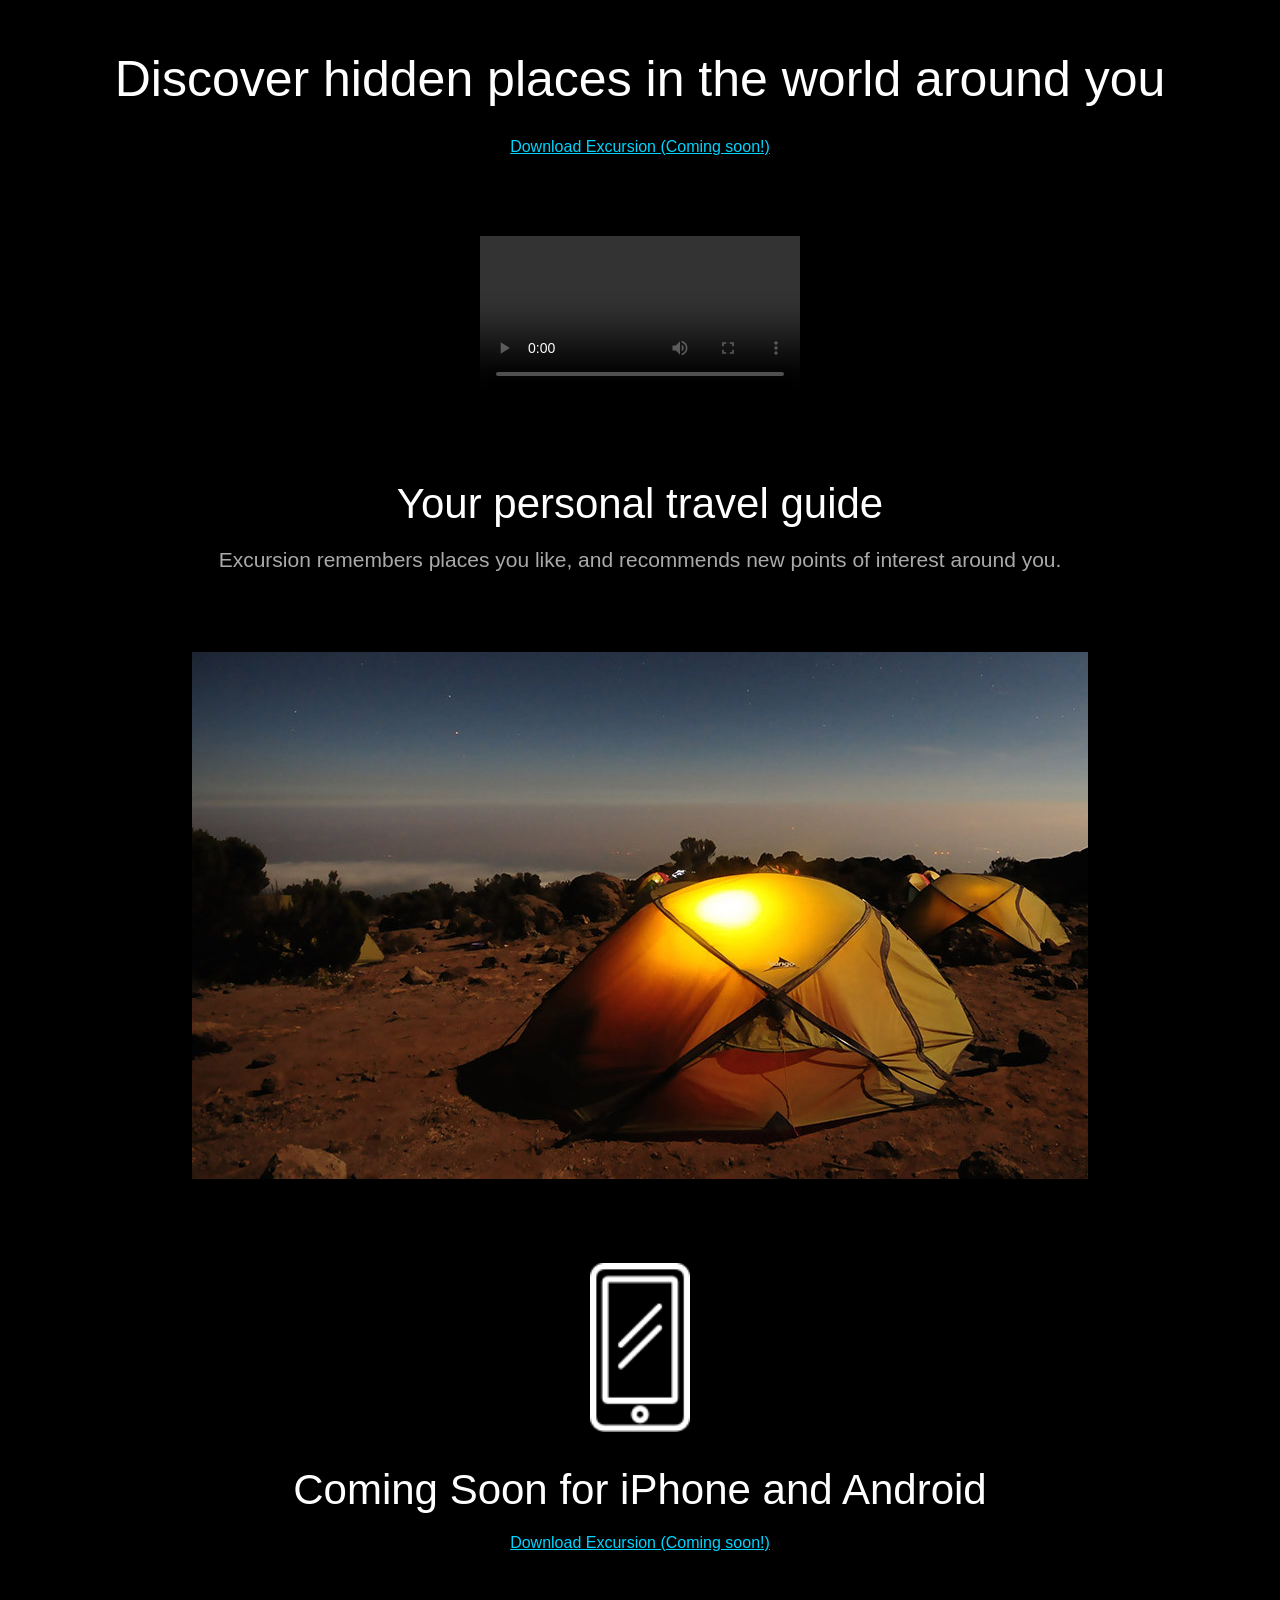
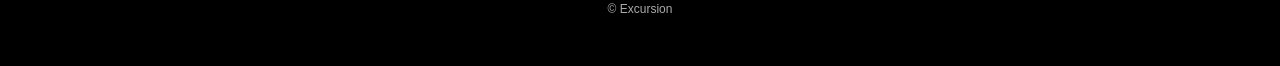
<file: index.html>
<!DOCTYPE html>
<html lang="en">
<head>
    <meta charset="UTF-8">
    <meta name="viewport" content="width=device-width, initial-scale=1.0">
    <title>Excursion</title>
    <link rel="stylesheet" href="resources/css/styles.css">
</head>
<body>
    <!-- Header -->
    <header>
        <h1>Discover hidden places in the world around you</h1>
        <p><a href="#">Download Excursion (Coming soon!)</a></p>
    </header>

    <!-- Video section -->
    <section class="video-section">
        <p>
            <video width="320" height="240" controls>
                <source src="resources/videos/excursion.mp4" type="video/mp4">
                Your browser does not support the video tag.
            </video>
        </p>
    </section>

    <!-- Second heading -->
    <section class="info-section">
        <h2>Your personal travel guide</h2>
        <p>Excursion remembers places you like, and recommends new points of interest around you.</p>
    </section>

    <!-- Landscape image -->
    <section class="image-section">
        <p>
            <img src="resources/images/landscape.jpg" alt="Landscape">
        </p>
    </section>

    <!-- Footer section -->
    <section class="footer-section">
        <p>
            <img src="resources/images/phone.png" alt="Phone icon">
        </p>
        <h2>Coming Soon for iPhone and Android</h2>
        <p><a href="#">Download Excursion (Coming soon!)</a></p>
        <p class="copyright">© Excursion</p>
    </section>
</body>
</html>
</file>
<file: resources/css/styles.css>
* {
    margin: 0;
    padding: 0;
    box-sizing: border-box;
}

body {
    background-color: #000;
    font-family: Arial, sans-serif;
    color: #fff;
}

header {
    text-align: center;
    padding: 50px 20px;
}

h1 {
    font-size: 50px;
    margin-bottom: 30px;
    font-weight: normal;
}

h2 {
    font-size: 42px;
    margin-bottom: 20px;
    font-weight: normal;
}

a {
    color: #00d4ff;
    text-decoration: underline;
    font-size: 16px;
}

a:hover {
    color: #00a8cc;
}

/* Video section */
.video-section {
    text-align: center;
    padding: 30px 20px;
}

video {
    max-width: 100%;
    height: auto;
}

/* Info section */
.info-section {
    text-align: center;
    padding: 50px 20px;
}

.info-section p {
    font-size: 21px;
    color: #aaa;
    margin-top: 20px;
}

/* Image section */
.image-section {
    text-align: center;
    padding: 30px 20px;
}

.image-section img {
    max-width: 100%;
    height: auto;
}

/* Footer section */
.footer-section {
    text-align: center;
    padding: 50px 20px;
}

.footer-section img {
    width: 100px;
    height: auto;
    margin-bottom: 30px;
}

.copyright {
    font-size: 12px;
    color: #aaa;
    margin-top: 50px;
}
</file>
